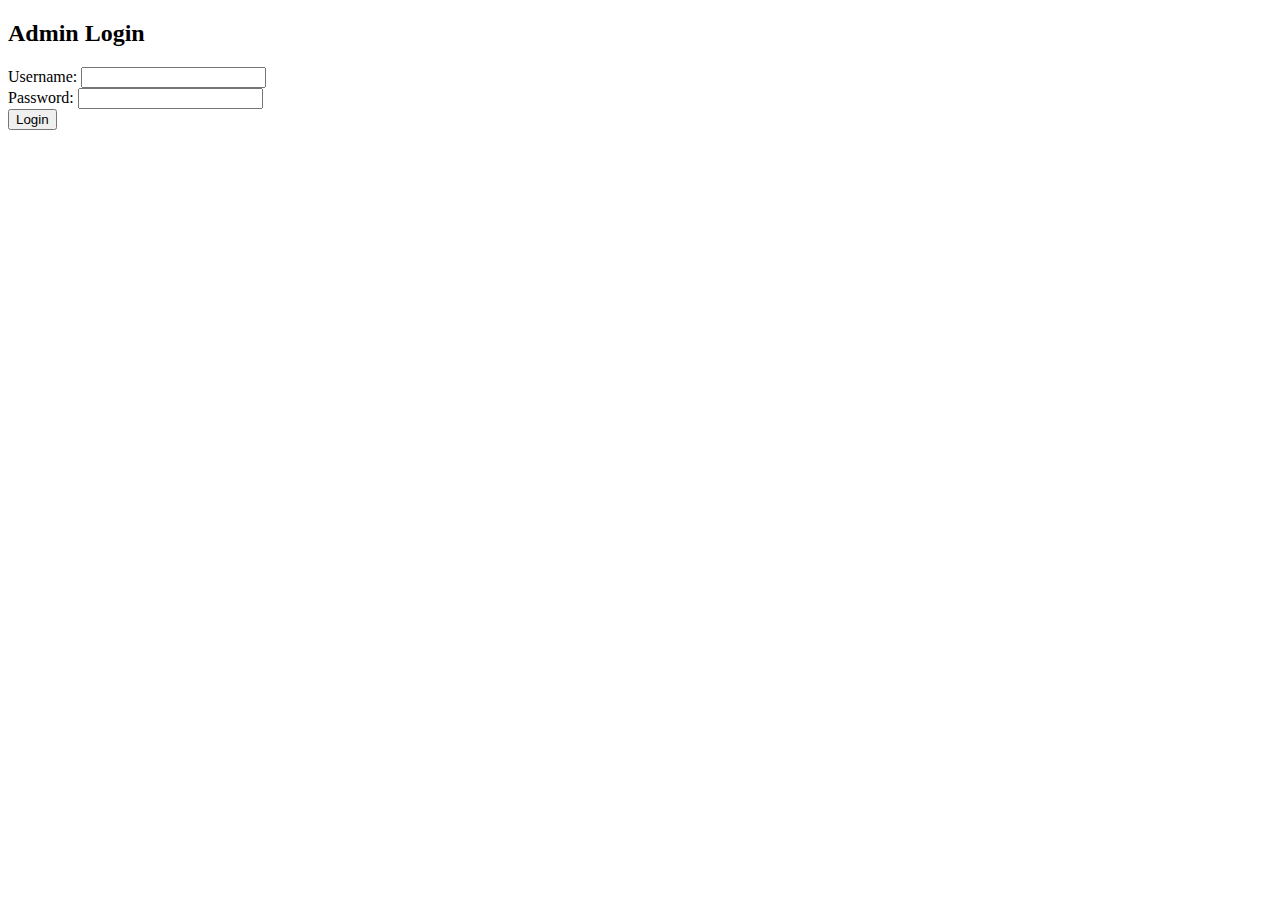
<file: templates/login.html>
<!DOCTYPE html>
<html lang="en">
<head>
    <meta charset="UTF-8">
    <meta name="viewport" content="width=device-width, initial-scale=1.0">
    <title>Admin Login</title>
</head>
<body>
    <h2>Admin Login</h2>
    <form method="POST" action="{{ url_for('login') }}">
        <label for="username">Username:</label>
        <input type="text" name="username" required>
        <br>
        <label for="password">Password:</label>
        <input type="password" name="password" required>
        <br>
        <button type="submit">Login</button>
    </form>
</body>
</html>
</file>
